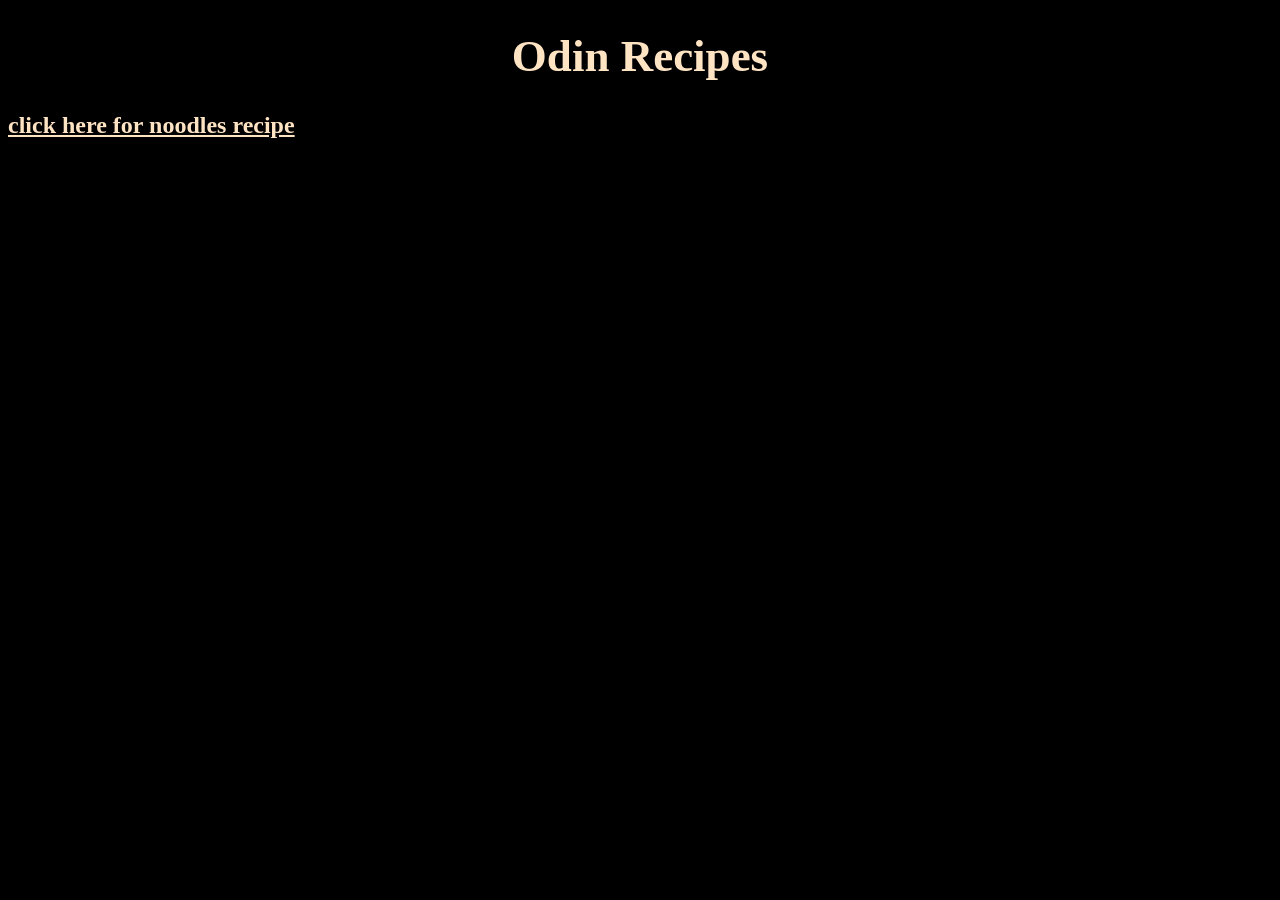
<file: index.html>
<!DOCTYPE html>
<html lang="en">

<head>
   <meta charset="UTF-8">
<title> RECIPES</title>
<link rel="stylesheet" href="styles.css">
</head>

<body>
  <h1>Odin Recipes</h1>  
  <a href="recipes/noodles.html" >click here for noodles recipe </a> 

</body>
</html>
</file>
<file: styles.css>
body{
    font-family: 'Times New Roman', Times, serif;
    background-color: black;
    color: white;
}
h1{
    text-align: center;
    color: bisque;
    font-size: 45px;

}
h2{
        text-align: left;
    color: bisque;
    font-size: 40px;
}
p{
    font-size: 35px;
    line-height: 1.5;
}
ul{
    list-style-type: disc;
    font-family: 'Times New Roman', Times, serif;

}
ol{
    list-style-type: decimal;
    font-family: 'Times New Roman', Times, serif;
}
li{
    font-size: 35px;
}
img{
  display: block;
  margin: 0 auto;
  border: 3px solid white;
  border-radius: 40px;
  padding: 20px;
  box-shadow: 2px 2px 8px rgba(236, 231, 231, 0.473);

}
a{
    color: bisque;
    font-size: x-large;
    font-weight: bolder;
}
a:hover{
    color: rgb(199, 22, 22);
}

li:hover{
    color: darkorange;
}
</file>
